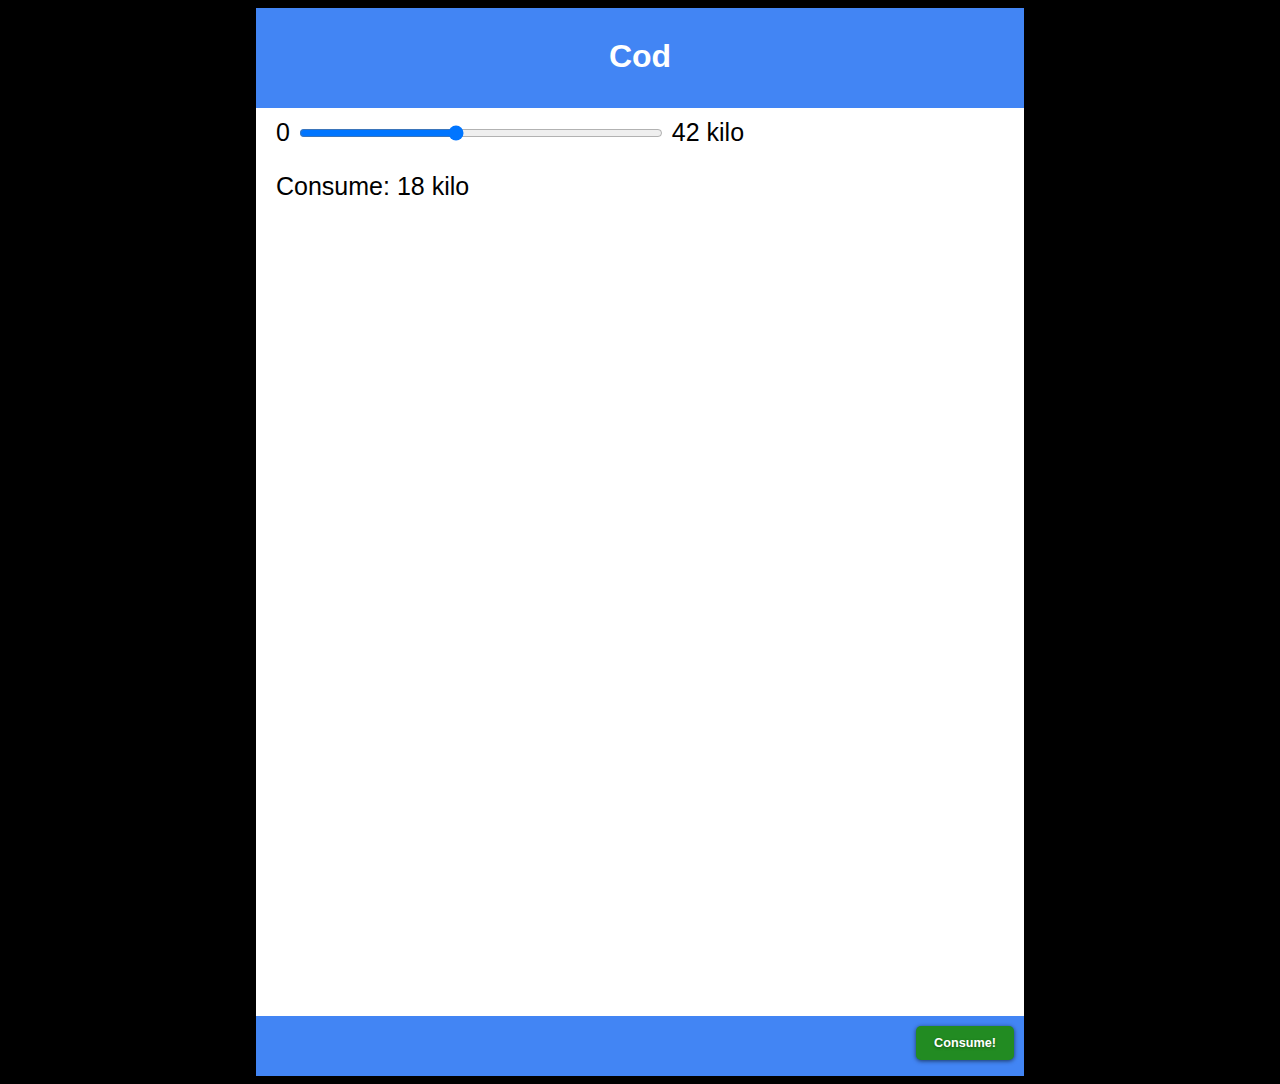
<file: cod.html>
<!DOCTYPE html>
<html>

<head>
    <link rel="stylesheet" type="text/css" href="main.css">
    <link rel="stylesheet" type="text/css" href="button.css">
    <link rel="stylesheet" type="text/css" href="range.css">
</head>

<body>
    <div id="wrapper">
        <header>
            <h1>Cod</h1>
        </header>
        <footer>
           <a href="codstew.html">
            <button id="button-consume" style="float: right;">
                Consume!
            </button>
            </a>
        </footer>
        <article id="ingredient">
            0
            <input type="range" min="0" max="42" value="18" width="80%" /> 42 kilo
            <p>Consume: 18 kilo</p>
        </article>
    </div>
</body>

</html>
</file>
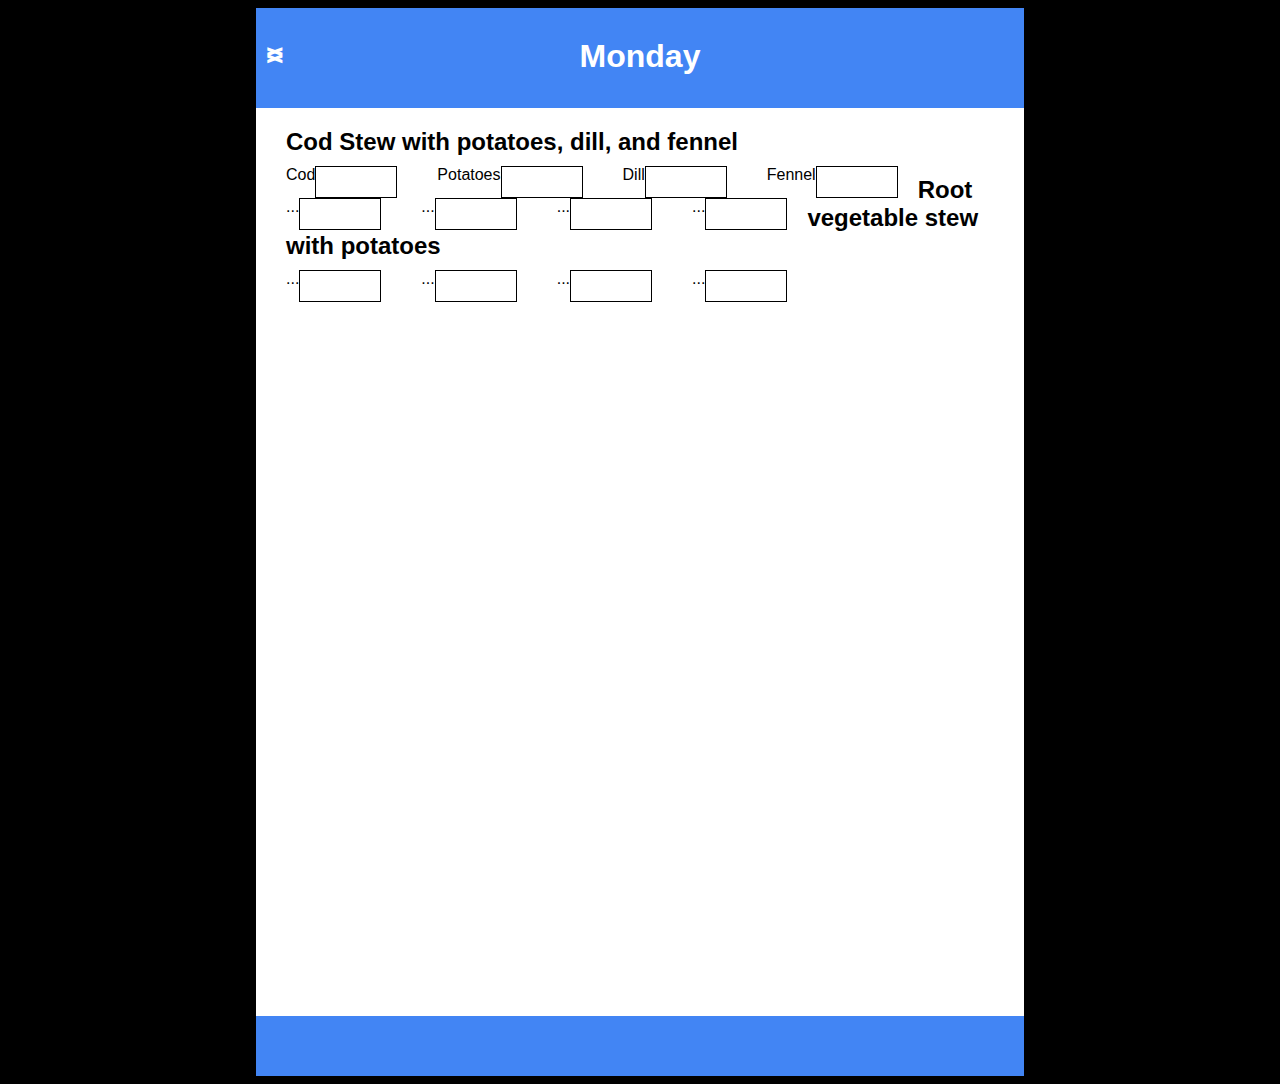
<file: monday.html>
<!DOCTYPE html>
<html>
<head>
    <meta charset="UTF-8">
    <link rel="stylesheet" type="text/css" href="main.css">
    <link rel="stylesheet" type="text/css" href="button.css">

    <title></title>
</head>
<body>
   <div id="wrapper">
    <header>
        <h1>
            <a href="" style="float: left;"><</a> Monday <a href="" style="float: right;">></a>
        </h1>
    </header>
    <footer>
        
    </footer>
    <article id="receipe">
        <div>
            <h2>Cod Stew with potatoes, dill, and fennel</h2>
        </div>
        <ul>
            <li>
                Cod
                <a href="" class="button"></a>
            </li>
            <li>
                Potatoes
                <a href="" class="button"></a>
            </li>
            <li>
                Dill
                <a href="" class="button"></a>
            </li>
            <li>
                Fennel
                <a href="" class="button"></a>
            </li>
            <li>
                ...
                <a href="" class="button"></a>
            </li>
            <li>
                ...
                <a href="" class="button"></a>
            </li>
            <li>
                ...
                <a href="" class="button"></a>
            </li>
            <li>
                ...
                <a href="" class="button"></a>
            </li>
        </ul>
        <div>
            <h2>Root vegetable stew with potatoes</h2>
        </div>
        <ul>
            <li>
                ...
                <a href="" class="button"></a>
            </li>
            <li>
                ...
                <a href="" class="button"></a>
            </li>
            <li>
                ...
                <a href="" class="button"></a>
            </li>
            <li>
                ...
                <a href="" class="button"></a>
            </li>
            
        </ul>
    </article>
    </div>
</body>    
</html>
</file>
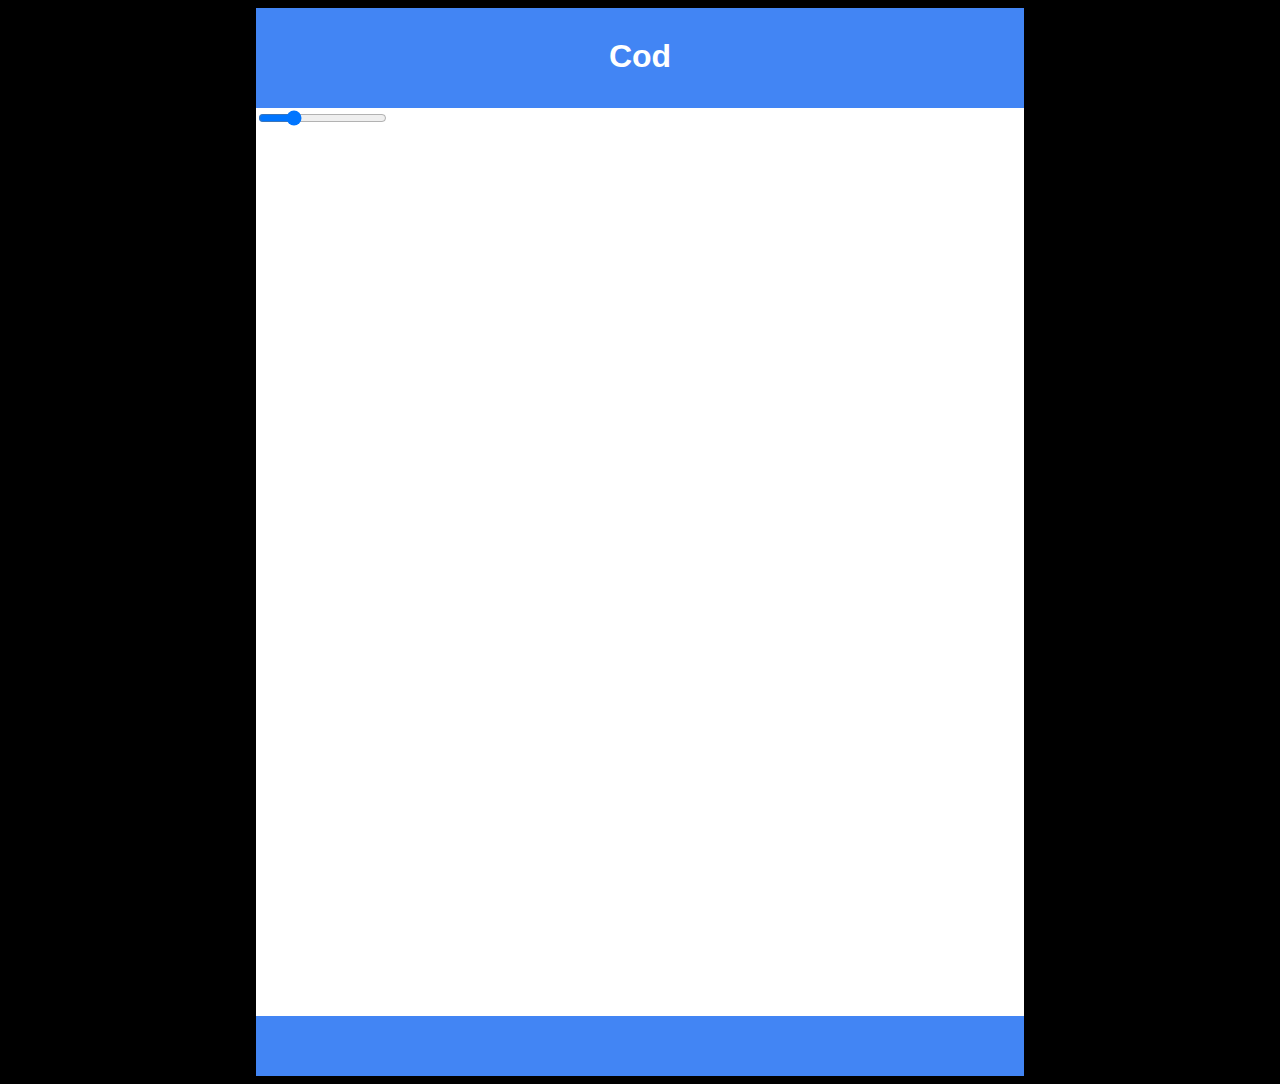
<file: weigth.html>
<!DOCTYPE html>
<html>
<head>
    <link rel="stylesheet" type="text/css" href="main.css">
</head>
<body>
   <div id="wrapper">
    <header>
    <h1>Cod</h1>
    </header>
    <footer>
    </footer>
    <article>
    <input type="range" min="0" max="100" value="25" />
    </article>
    </div>
</body>
</html>
</file>
<file: main.css>
body {
    background-color: #000;
    font-family: sans-serif;
}

h1, h2, h3, h4, h5, ul, li {
    font-family: sans-serif;
    padding: 0;
    margin: 0;
}

li { float: left;}

ul { 
    list-style: none;
}

a {
    text-decoration: none;
    color: #000;
}

#wrapper {
    background-color: #fff;
    height: 1068px;
    position: relative;
    margin: 0 auto;
    width: 768px;
    
}

header, footer { background-color: rgba(66,133,244,1);}
header {
		color: #fff;
    height: 70px;
    padding: 30px 20px 0px;
		position: relative;
    vertical-align: middle;
		
}

header a {
		font-size: 30px;
		color: #fff;
		left: 10px;
		position: absolute;
}

header h1 {
    text-align: center;
}

footer {
    bottom: 0;
		color: #fff;
		font-size: 25px;
		font-weight: bold;
    height: 40px;
    padding: 10px 10px;
    position: absolute;
    width: 748px;
}

#main-menu ul li, #receipe ul li {
    padding: 0 20px;
    margin: 0;
}

#main-menu {}

#main-menu h2 {
    background-color: rgba(66,133,244,1);
    padding: 5px 10px;
}

#main-menu ul li {
     
    display: inline-block;
    height: 171px;
    padding: 10px 10px 0;
    margin: 0 5px;
    width: 738px;
}

#main-menu li>a {
    background-color: rgba(66,133,244,0.3);
    /*border-radius: 0 0 10px 10px; */
    float: left;
    display: block;
    height: 80%;
    width: 345px;
    padding: 0 10px;
}

#main-menu li a:nth-child(2) {
    /*border-right: 1px solid #000;*/
    margin-right: 8px;
}

#main-menu p {
    font-size: 24px;
    font-family: sans-serif;
    /*background-color: rgba(66,133,244,0.3);*/
}

#main-menu h2 i {
    float: right;
    padding-top: 3px;
}

#receipe {
    border: 0;
    padding: 10px 10px;
}



#calendar {
    border: 0;
    padding: 10px 10px;
}

#calendar table {
    margin: 0 auto;
}

#receipe table {
    width: 748px;
}

#receipe tr {
    margin: 0 10px;
    height: 60px;
}

#receipe tr:nth-child(2n+1) {
    background-color: rgba(66,133,244,0.3);
}

#receipe tr:first-child {
    font-size: 20px;
    font-weight: bold;
    background-color: rgba(66,133,244,1);
}

#receipe tr:nth-child(2n+1) td {
    /* border-right: 3px solid #fff; */
}

#receipe tr:nth-child(2n) td {
    /* border-right: 3px solid #aad; */
}

#receipe tr td:first-child { padding-left: 20px;}
#receipe tr td:last-child { padding-right: 20px;}

#receipe td {
    border-bottom: 1px solid #000;
    padding: 5px;
}

#receipe p {
    padding: 0;
    margin: 0;
    
}

#receipe h2 {
    padding: 10px 20px;
}

#main-menu ul li:nth-child(even) {
    /*background-color: #aad;*/
}


.hidden {
    display: none;
}

.button:focus ~ .hidden {
    display: block;
}

#ingredient, #date, #recipe {
    font-size: 25px;
    padding: 10px 20px;
}

#calendar table {
    border-collapse: separate;
    border-spacing: 5px;
    display: inline-table;
    float: left;
    margin-right: 30px;
}

#calendar tr td {
    box-shadow: 10px;
    border-radius: 5px;
    color: #fff;
    font-size: 25px;
    height: 100px;
    width: 100px;
    text-align: center;
}

#calendar table a {
    border-radius: 5px;
    color: #fff;
    display: table;
    height: 100%;
    width:  100%;
    position: relative;
}

#calendar table a span {
    display: table-cell;
    text-align: center;
    vertical-align: middle;
}

#calendar thead>tr td {
    background-color: #fff;
    color: #000;
    height: 50px;
}

#calendar tr td:first-child {
    margin-right: 100px;
}


#calendar tr td.inactive { background-color: rgba(180,180,180,0.8);}
#calendar tr td#active   { background-color: rgba(66,133,244,0.8);}
#calendar tr td.done     { background-color: rgba(66,200,66,0.8);}
#calendar tr td          { background-color: rgba(200,66,66,0.8);}


#recipe {
    position: relative;
    height: 100%;
}

#date ul li, #recipe ul li {
    border-bottom: 1px solid #000;
    padding: 5px 5px;
    width: 728px;
}

#date div, #date ul li:nth-child(2n), #recipe ul li:nth-child(2n) {
    background-color: rgba(66,133,244,0.3);
}

#date div {
    height: 280px;
    margin-bottom: 20px;
    position: relative;
}

#date div h2 {
    background-color: rgba(66,133,244,0.8);
    padding: 0 10px;
}

#date div h2 i {
    float: right; 
    padding-top: 3px;
}

#date div p {
    padding:  0 10px;
}

#searchbar {
    border-radius: 10px;
    float: right;
    height: 40px;
    padding: 0 10px;
    width: 180px;
}

#receipe .qtyminus, #receipe .qtyplus {
		background-color: #fff;
		border-radius: 10px;
		font-weight: bold;
		font-size: 20px;
		height: 40px;
		width: 40px;
}

#date .button-consume {
		bottom: 10px;
		position: absolute;
		right: 10px;
}

#receipe .qty, #date .qty {
		border-radius: 10px;
		font-size: 20px;
		text-align: center;
		height: 30px;
		width: 100px;
}

#date .qty {
		position: absolute;
		left: 180px;
		bottom: 50px;
}

#receipe .qtyminus, #receipe .qtyplus, #receipe .qty {
		-webkit-box-shadow: 1px 1px 1px 0px rgba(0,0,0,0.75);
		-moz-box-shadow: 1px 1px 1px 0px rgba(0,0,0,0.75);
		box-shadow: 1px 1px 1px 0px rgba(0,0,0,0.75);
}
</file>
<file: button.css>
.button {
    border: 1px solid #000;
    display: block;
    float: right;
    height: 30px;
    width: 80px;
    
}

.button-consume, #button-consume {
    background-color: forestgreen;
    align-content: center;
    display: inline-block;
    cursor: pointer;
    border-style: solid;
    border-width: 0px;
    border-radius: 5px;
    padding: 10px 18px;
    box-shadow: 0 1px 4px rgba(0, 0, 0, .6);
    font-size: 9.5pt;
    font-weight: bold;
    color: #fff;
    text-shadow: 0 1px 3px rgba(0, 0, 0, .4);
    font-family: sans-serif;
    text-decoration: none;
}
</file>
<file: range.css>
input[type=range]{
    /* fix for FF unable to apply focus style bug  */
    /*border: 1px solid white; */

    /*required for proper track sizing in FF*/
    width: 50%;
}

input[type=range]::-moz-range-track {
    width: 100%;
    height: 5px;
    background: #fff;
    border: none;
    border-radius: 3px;
}

input[type=range]::-moz-range-thumb {
    border: none;
    height: 16px;
    width: 16px;
    border-radius: 50%;
    background: black;
}

/*hide the outline behind the border*/
input[type=range]:-moz-focusring{
    /*outline: 1px solid white;*/
    outline-offset: -1px;
}

input[type=range]:focus::-moz-range-track {
    background: #ccc;
}
</file>
